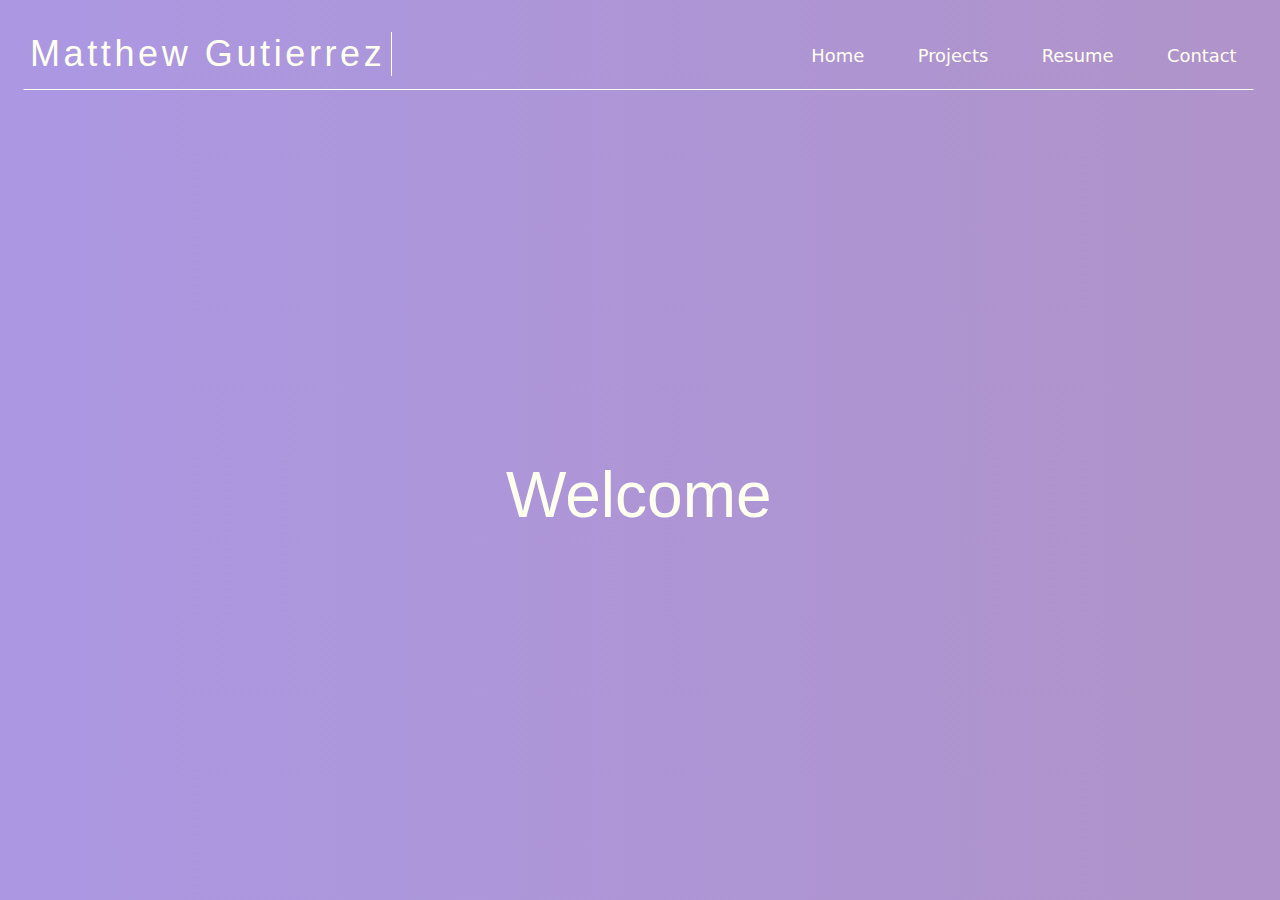
<file: index.html>
<!DOCTYPE html>
<html lang="en">
    <script src="DarkMode.js"></script>
    <head>
        <link rel="stylesheet" href="MainStyle.css">
        <title>Matthew Gutierrez</title>
    </head>
    <body>
            <div class="topnav">
                <a class="active" href="Contact.html">Contact</a>
                <a class="active" href="Resume.html">Resume</a>
                <a class="active" href="Projects.html">Projects</a>
                <a class="active" href="Main.html">Home</a>
              </div>
              <div class="topnav">
                <button onclick="myFunction()">Matthew Gutierrez</button>
              </div>
            </h1>
            <section>
            </section>
            </h1>
    </body>
</div>
<div class="container">
    Welcome
</div>
</html>
</file>
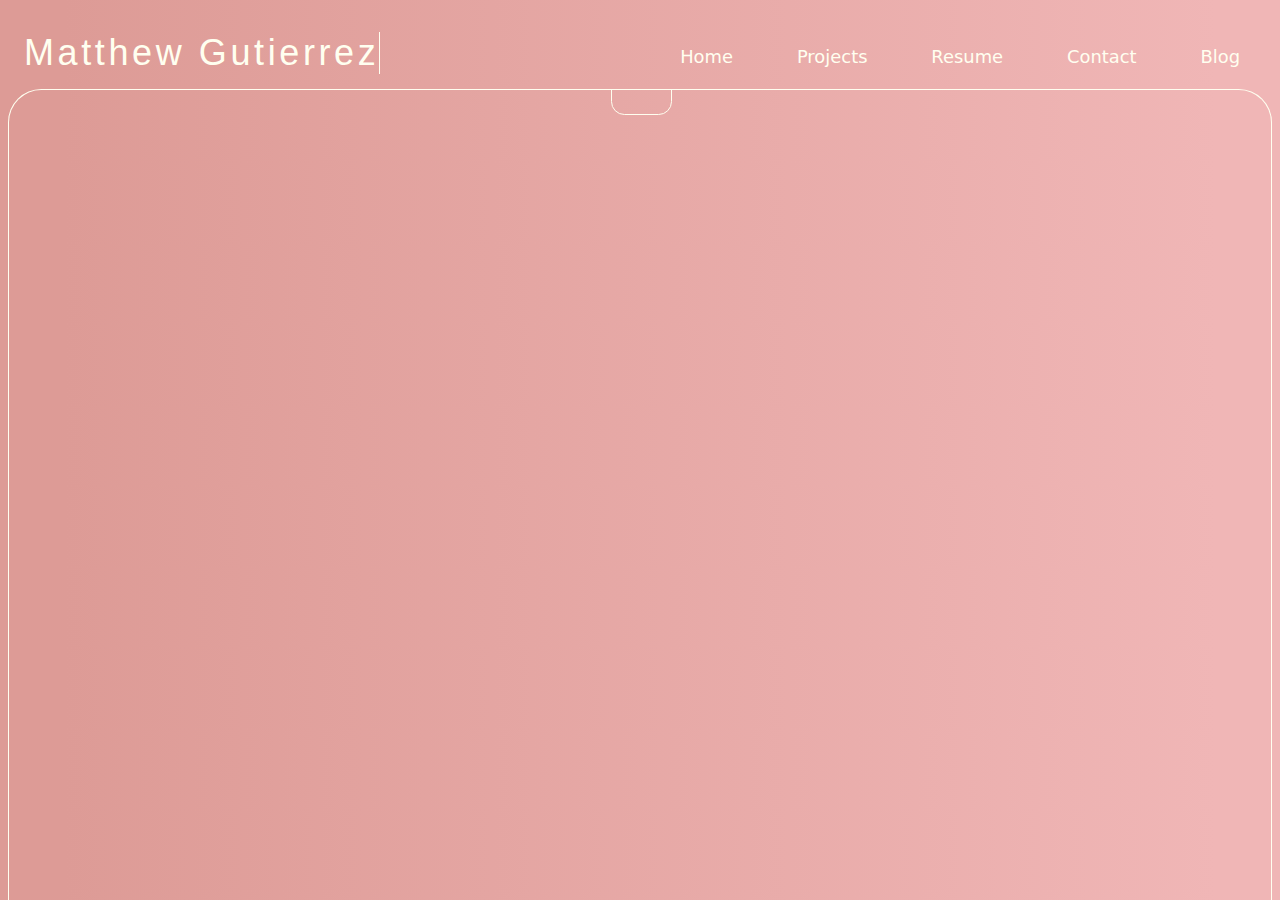
<file: Blog.html>
<!DOCTYPE html>
<html lang="en">
    <script src="DarkMode.js"></script>
    <head>
        <link rel="stylesheet" href="BlogStyle.css">
        <title>Matthew M. Gutierrez</title>
    </head>
    <body>
        <button onclick="myFunction()">Mode</button>
            <div class="topnav">
                <a class="active" href="Blog.html">Blog</a>
                <a class="active" href="Contact.html">Contact</a>
                <a class="active" href="Resume.html">Resume</a>
                <a class="active" href="Projects.html">Projects</a>
                <a class="active" href="Main.html">Home</a>
              </div>
            </h1>
            <div class="topnav">
                <mg href="Main.html">Matthew Gutierrez</mg>
              </div>
            <section>
                <div class="container">
                </div>
            </section>
            <section>
                <div class="container2"></div>
            </section>
    </body>
</div>
</html>
</file>
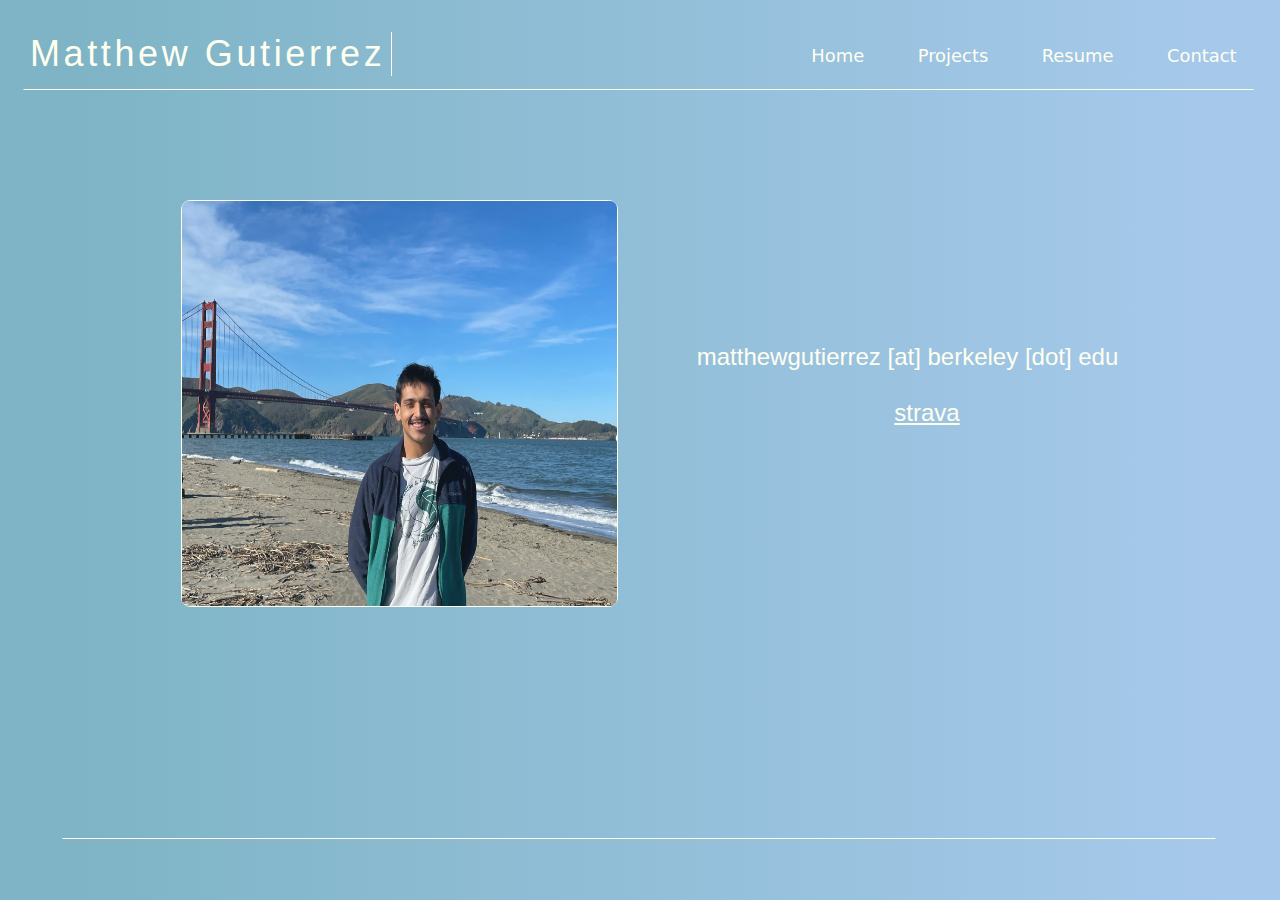
<file: Contact.html>
<!DOCTYPE html>
<html lang="en">
    <script src="DarkMode.js"></script>
    <head>
        <link rel="stylesheet" href="ContactStyle.css">
        <title>Contact</title>
    </head>
    <body>
            <div class="topnav">
                <a class="active" href="Contact.html">Contact</a>
                <a class="active" href="Resume.html">Resume</a>
                <a class="active" href="Projects.html">Projects</a>
                <a class="active" href="Main.html">Home</a>
              </div>
            <div class="topnav">
                <button onclick="myFunction()">Matthew Gutierrez</button>
            </div> 
            <div class="container"></div>
            <div class="containerText">
              matthewgutierrez [at] berkeley [dot] edu <br>
              <br>
              <br>
              <br>
              <br>
            <span class="tab1"></span><a class="active" href = 'https://www.strava.com/athletes/59775635' >strava</a>
            </div>
            <div class="containerPhoto">
              <img src="images/meSF.jpeg" alt="meSF", class="image">
              <div class="overlay">
              </div>
              </div>
            <div class="containerBottom"></div>
    </body>
</html>
</file>
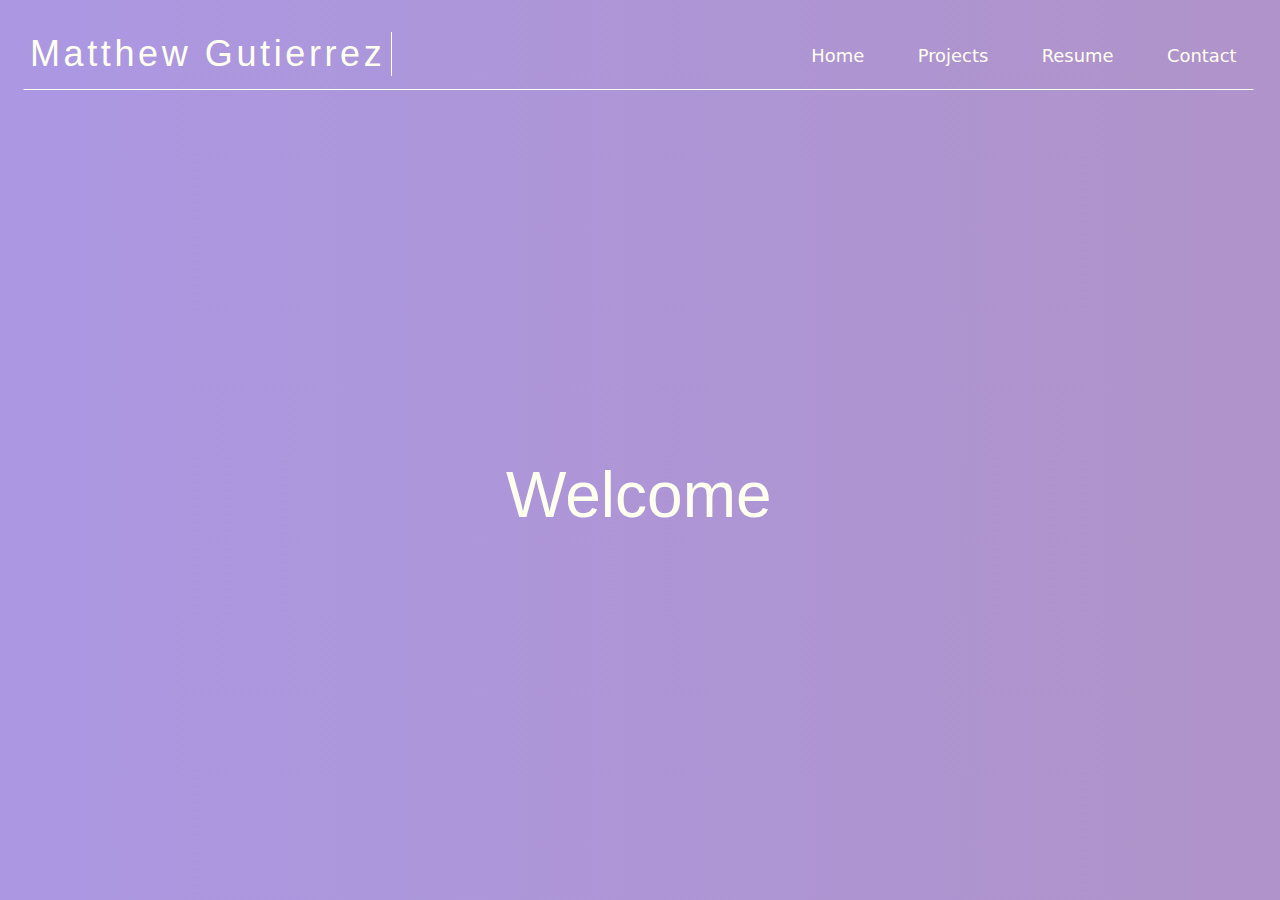
<file: Main.html>
<!DOCTYPE html>
<html lang="en">
    <script src="DarkMode.js"></script>
    <head>
        <link rel="stylesheet" href="MainStyle.css">
        <title>Main</title>
    </head>
    <body>
            <div class="topnav">
                <a class="active" href="Contact.html">Contact</a>
                <a class="active" href="Resume.html">Resume</a>
                <a class="active" href="Projects.html">Projects</a>
                <a class="active" href="Main.html">Home</a>
              </div>
              <div class="topnav">
                <button onclick="myFunction()">Matthew Gutierrez</button>
              </div>
    </body>
</div>
<div class="container">
    Welcome
</div>
</html>
</file>
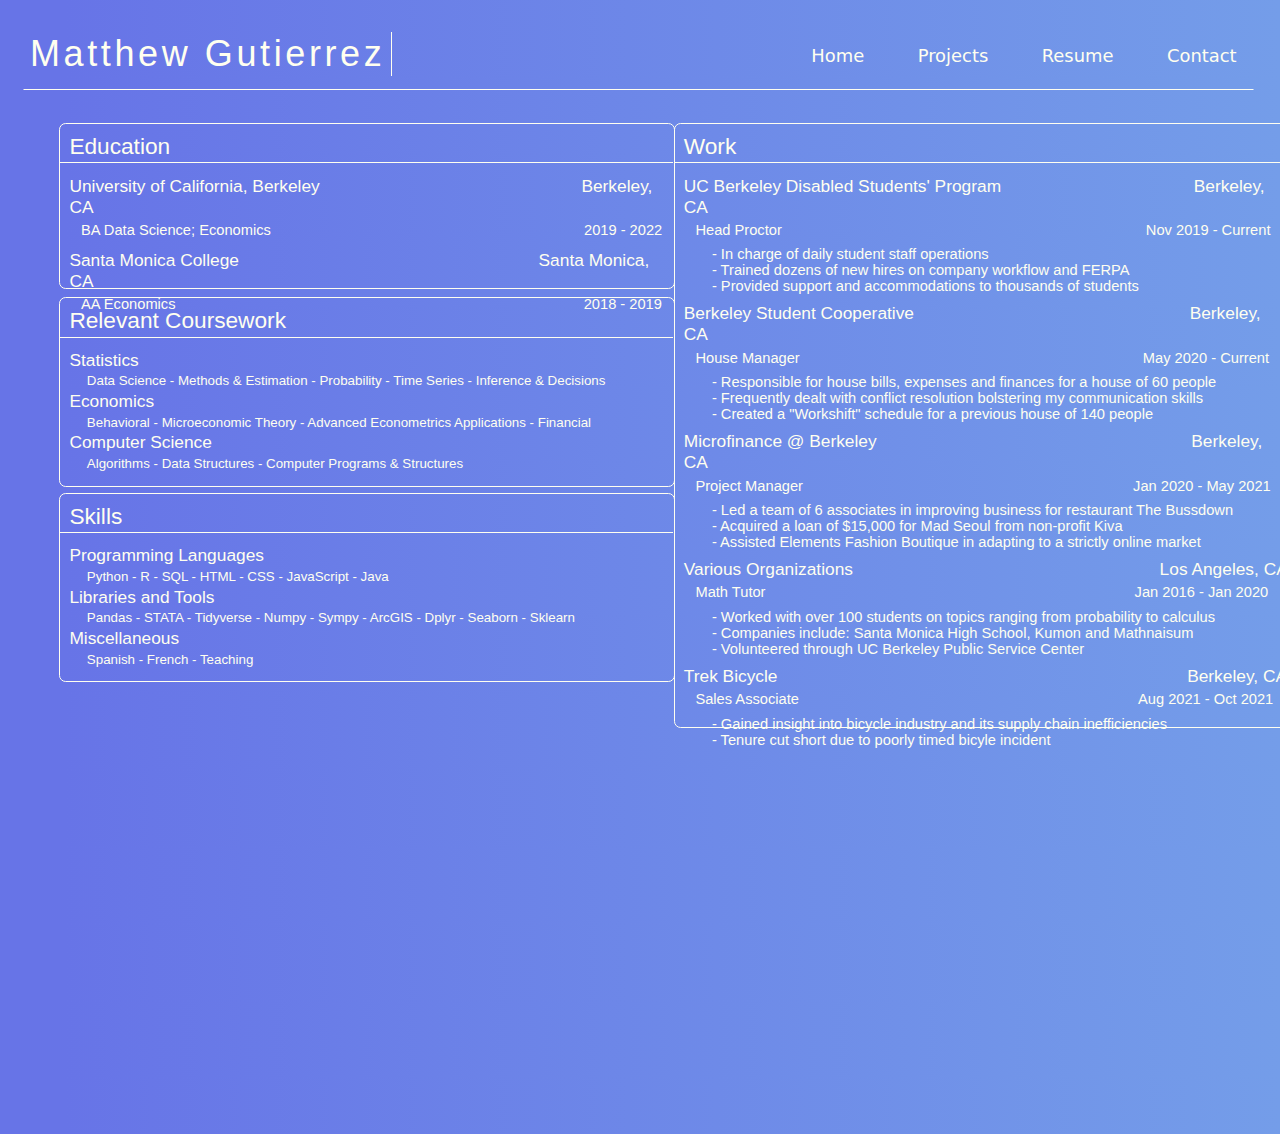
<file: Resume.html>
<!DOCTYPE html>
<html lang="en">
    <script src="DarkMode.js"></script>
    <head>
        <link rel="stylesheet" href="ResumeStyle.css">
        <title>Resume</title>
    </head>
    <body> 
            <div class="topnav">
                <a class="active" href="Contact.html">Contact</a>
                <a class="active" href="Resume.html">Resume</a>
                <a class="active" href="Projects.html">Projects</a>
                <a class="active" href="Main.html">Home</a>
              </div>
              <div class="topnav">
                <button onclick="myFunction()">Matthew Gutierrez</button>
              </div>
            <section>
                <div class="container"></div>
            </section>
    </body>
    <div class="ContainerEducation">
      <h1>Education</h1>
      <h2>University of California, Berkeley <span class="tab1"></span> Berkeley, CA</h2>
      <h3>BA Data Science; Economics <span class="tab3"></span> 2019 - 2022</h3>
      <h2>Santa Monica College <span class="tab2"></span> Santa Monica, CA</h2>
      <h3>AA Economics <span class="tab4"></span>  2018 -  2019</h3>
    </div>
    <div class="ContainerCoursework">
      <h1>Relevant Coursework</h1>
      <h2>Statistics</h2>
      <h4>Data Science - Methods & Estimation - Probability - Time Series - Inference & Decisions</h4>
      <h2>Economics</h2>
      <h4>Behavioral - Microeconomic Theory -  Advanced Econometrics Applications - Financial</h4>
      <h2>Computer Science</h2>
      <h4>Algorithms - Data Structures - Computer Programs & Structures</h4>
    </div>
    <div class="ContainerSkills">
    <h1>Skills</h1>  
    <h2>Programming Languages</h2>
      <h4>Python - R - SQL - HTML - CSS - JavaScript - Java</h4>
      <h2>Libraries and Tools</h2>
      <h4>Pandas - STATA - Tidyverse - Numpy - Sympy - ArcGIS - Dplyr - Seaborn - Sklearn</h4>
      <h2>Miscellaneous</h2>
      <h4>Spanish - French - Teaching</h4>
    </div>
    <div class="ContainerWork">
      <h1>Work</h1>
      <h2>UC Berkeley Disabled Students' Program <span class="tab5"></span> Berkeley, CA </h2>
      <h3>Head Proctor <span class="tab10"> Nov 2019 - Current</span></h3>
      <h5> - In charge of daily student staff operations <br>
        - Trained dozens of new hires on company workflow and FERPA<br>
        - Provided support and accommodations to thousands of students
      </h5>
      <h2>Berkeley Student Cooperative <span class="tab6"></span> Berkeley, CA </h2>
      <h3>House Manager <span class="tab11">  May 2020 - Current </h3>
        <h5> - Responsible for house bills, expenses and finances for a house of 60 people <br>
          - Frequently dealt with conflict resolution bolstering my communication skills <br>
          - Created a "Workshift" schedule for a previous house of 140 people
        </h5>
      <h2>Microfinance @ Berkeley <span class="tab7"></span> Berkeley, CA </h2>
      <h3>Project Manager <span class="tab12"> Jan 2020 - May 2021 </h3>
        <h5>- Led a team of 6 associates in improving business for restaurant The Bussdown <br>
          - Acquired a loan of $15,000 for Mad Seoul from non-profit Kiva <br>
        - Assisted Elements Fashion Boutique in adapting to a strictly online market</h5>
      <h2>Various Organizations <span class="tab8"></span> Los Angeles, CA</h2>
      <h3>Math Tutor <span class="tab13"> Jan 2016 - Jan 2020</h3>
        <h5>- Worked with over 100 students on topics ranging from probability to calculus <br>
        - Companies include: Santa Monica High School, Kumon and Mathnaisum <br>
      - Volunteered through UC Berkeley Public Service Center</h5>
      <h2>Trek Bicycle <span class="tab9"></span> Berkeley, CA </h2>
      <h3>Sales Associate <span class="tab14"> Aug 2021 - Oct 2021</h3>
        <h5>- Gained insight into bicycle industry and its supply chain inefficiencies <br>
        - Tenure cut short due to poorly timed bicyle incident </h5>
    </div>
    <div class="lineEd"></div>
    <div class="lineCourse"></div>
    <div class="lineSkills"></div>
    <div class="lineWork"></div>
</html>
</file>
<file: MainStyle.css>
@keyframes  typing {
  from{ width: 0pt}
  to {width: 23%}
}
@keyframes blink-caret {
  from, to { border-color: transparent }
  50% { border-color: ivory; }
}
.topnav mg{
    font-weight: 150;
    font-family: -apple-system, BlinkMacSystemFont, 'Segoe UI', Roboto, Oxygen, Ubuntu, Cantarell, 'Open Sans', 'Helvetica Neue', sans-serif;
    font-size: 27pt;
    float: left;
    margin-left: 12pt;
    margin-top: 2.05%;
    color: ivory;
    margin-left: 16pt;
    overflow: hidden; /* Ensures the content is not revealed until the animation */
    border-right: .01em solid ivory; /* The typwriter cursor */
    white-space: nowrap; /* Keeps the content on a single line */
     /* Gives that scrolling effect as the typing happens */
    letter-spacing: .1em; /* Adjust as needed */
    animation: 
      typing 1.7s steps(17, end),
      blink-caret .75s step-end infinite;
}
.topnav mg:hover{
 color: rgba(255, 255, 240, 0.308);
}
/* Add a black background color to the top navigation */
.topnav a, b, c, d, e{
    overflow: hidden;
    float: right;
    margin-left: 2pt;
    margin-top: 18pt;
    margin-right: 10pt;
    background:transparent;
  }
.topnav a:hover {
  color: rgba(255, 255, 240, 0.582);
  border-color: ivory;
  }


.topnav a, b, c ,d, e{
  border: .05rem solid rgba(237, 239, 241, 0);
  border-radius: 1.1rem;
  box-sizing: border-box;
  color: ivory;
  cursor: pointer;
  display: inline-block;
  font-family: "Basier circle",-apple-system,system-ui,"Segoe UI",Roboto,"Helvetica Neue",Arial,"Noto Sans",sans-serif,"Apple Color Emoji","Segoe UI Emoji","Segoe UI Symbol","Noto Color Emoji";
  font-size: 1.12rem;
  font-weight: 150;
  line-height: 1.4;
  padding: .5rem .9rem;
  text-align: center;
  text-decoration: none #60769e solid;
  text-decoration-thickness: auto;
  transition: all .1s cubic-bezier(.4, 0, .2, 1);
  user-select: none;
  -webkit-user-select: none;
  touch-action: manipulation;
  margin-top: 2.05%;
  margin-right: 15pt;
}
.container{
  font-family: -apple-system, BlinkMacSystemFont, 'Segoe UI', Roboto, Oxygen, Ubuntu, Cantarell, 'Open Sans', 'Helvetica Neue', sans-serif;
  font-size: 4rem;
  font-weight: 100;
  color: ivory;
  background: transparent;
  border: .05rem solid transparent;
  border-top: .05rem ivory;
  border-style: solid;
  margin-left: 1.2%;
  margin-right: 5%;
  width: 96%;
  height: 90%;
  margin-top: 6.3%;
  border-bottom: transparent;
  align-items: center;
  pointer-events: none;
  display: flex;
  justify-content: center;
  position: absolute;
}
.container-text-box{
  font-family: -apple-system, BlinkMacSystemFont, 'Segoe UI', Roboto, Oxygen, Ubuntu, Cantarell, 'Open Sans', 'Helvetica Neue', sans-serif;
  font-size: 4rem;
  color: ivory;
  background: transparent;
  border: .11rem solid ivory;
  border-radius: 25pt ;
  border-style: solid;
  max-width: 60%;
  width: 19%;
  height: 5%;
  margin-top: 35%;
  margin-left: 40%;
  align-items: center;
  display: flex;
  justify-content: center;
  position: absolute;
  }
  body {
    background: linear-gradient(90deg, rgb(172, 152, 226) 5%, rgb(175, 147, 202) 95%);
  }
  .dark-mode {
    background: linear-gradient(90deg, rgb(25, 26, 26) 5%, rgb(54, 58, 61) 95%);
  }
  button {
    font-weight: 150;
    font-family: -apple-system, BlinkMacSystemFont, 'Segoe UI', Roboto, Oxygen, Ubuntu, Cantarell, 'Open Sans', 'Helvetica Neue', sans-serif;
    font-size: 27pt;
    float: left;
    border-top: transparent;
    border-left: transparent;
    border-bottom: transparent;
    background-color: transparent;
    margin-left: 12pt;
    margin-top: 18pt;
    color: ivory;
    overflow: hidden; /* Ensures the content is not revealed until the animation */
    border-right: .01em solid ivory; /* The typwriter cursor */
    white-space: nowrap; /* Keeps the content on a single line */
    letter-spacing: .1em; /* Adjust as needed */
    animation: 
      typing 1.7s steps(17, end),
      blink-caret .75s step-end infinite;
     }
     button:hover{
      color: rgba(255, 255, 240, 0.308);
     }
</file>
<file: BlogStyle.css>
@keyframes  typing {
    from{ width: 0pt}
    to {width: 23%}
  }
  @keyframes blink-caret {
    from, to { border-color: transparent }
    50% { border-color: ivory; }
  }
  .topnav mg{
      font-weight: 150;
      font-family: -apple-system, BlinkMacSystemFont, 'Segoe UI', Roboto, Oxygen, Ubuntu, Cantarell, 'Open Sans', 'Helvetica Neue', sans-serif;
      font-size: 27pt;
      float: left;
      margin-left: 12pt;
      margin-top: 18pt;
      color: ivory;
      
      overflow: hidden; /* Ensures the content is not revealed until the animation */
      border-right: .01em solid ivory; /* The typwriter cursor */
      white-space: nowrap; /* Keeps the content on a single line */
       /* Gives that scrolling effect as the typing happens */
      letter-spacing: .1em; /* Adjust as needed */
      animation: 
        typing 1.7s steps(17, end),
        blink-caret .75s step-end infinite;
  }
  .topnav mg:hover{
   color: rgba(255, 255, 240, 0.308);
  }
  /* Add a black background color to the top navigation */
  .topnav a, b, c, d, e{
      overflow: hidden;
      float: right;
      margin-left: 10pt;
      margin-top: 18pt;
      margin-right: 10pt;
      background:transparent;
    }
  .topnav a:hover {
    color: rgba(255, 255, 240, 0.820);
    border-color: ivory;
    }
  .topnav b:hover {
    color: rgba(255, 255, 240, 0.820);
    border-color: ivory;
    }
  .topnav c:hover {
    color: rgba(255, 255, 240, 0.820);
    border-color: ivory;
    }
  .topnav d:hover {
    color: rgba(255, 255, 240, 0.820);
    border-color: ivory;
    }
  
  .topnav a, b, c ,d, e{
    border: .12rem solid rgba(237, 239, 241, 0);
    border-radius: 1.5rem;
    box-sizing: border-box;
    color: ivory;
    cursor: pointer;
    display: inline-block;
    font-family: "Basier circle",-apple-system,system-ui,"Segoe UI",Roboto,"Helvetica Neue",Arial,"Noto Sans",sans-serif,"Apple Color Emoji","Segoe UI Emoji","Segoe UI Symbol","Noto Color Emoji";
    font-size: 1.12rem;
    font-weight: 150;
    line-height: 1.4;
    padding: .7rem 1.1rem;
    text-align: center;
    text-decoration: none #60769e solid;
    text-decoration-thickness: auto;
    transition: all .1s cubic-bezier(.4, 0, .2, 1);
    user-select: none;
    -webkit-user-select: none;
    touch-action: manipulation;
  }
  .container{
    font-family: -apple-system, BlinkMacSystemFont, 'Segoe UI', Roboto, Oxygen, Ubuntu, Cantarell, 'Open Sans', 'Helvetica Neue', sans-serif;
    font-size: 4rem;
    color: ivory;
    background: transparent;
    border: .11rem solid ivory;
    border-radius: 25pt 25pt 0pt 0pt;
    border-style: solid;
    max-width: 98.6%;
    width: 100%;
    height: 90%;
    margin-top: 6.3%;
    border-bottom: transparent;
    pointer-events: none;
    align-items: center;
  
    display: flex;
    justify-content: center;
    position: absolute;
  }
  .container-text-box{
    font-family: -apple-system, BlinkMacSystemFont, 'Segoe UI', Roboto, Oxygen, Ubuntu, Cantarell, 'Open Sans', 'Helvetica Neue', sans-serif;
    font-size: 4rem;
    color: ivory;
    background: transparent;
    border: .11rem solid ivory;
    border-radius: 25pt ;
    border-style: solid;
    max-width: 60%;
    width: 19%;
    height: 5%;
    margin-top: 35%;
    margin-left: 40%;
    
    align-items: center;
  
    display: flex;
    justify-content: center;
    position: absolute;
  }
  .Project-Container1{
  font-family: -apple-system, BlinkMacSystemFont, 'Segoe UI', Roboto, Oxygen, Ubuntu, Cantarell, 'Open Sans', 'Helvetica Neue', sans-serif;
    font-size: 4rem;
    color: ivory;
    background: transparent;
    border: .11rem solid ivory;
    border-radius: 25pt ;
    border-style: solid;
    width: 28%;
    height: 35%;
    margin-top: 10%;
    margin-left: 20%;
    
    align-items: center;
  
    display: flex;
    justify-content: center;
    position: absolute;
  }  
  .Project-Container2{
    font-family: -apple-system, BlinkMacSystemFont, 'Segoe UI', Roboto, Oxygen, Ubuntu, Cantarell, 'Open Sans', 'Helvetica Neue', sans-serif;
      font-size: 4rem;
      color: ivory;
      background: transparent;
      border: .11rem solid ivory;
      border-radius: 25pt ;
      border-style: solid;
      width: 28%;
      height: 35%;
      margin-top: 10%;
      margin-left: 50%;
      
      align-items: center;
    
      display: flex;
      justify-content: center;
      position: absolute;
  }
  .Project-Container3{
    font-family: -apple-system, BlinkMacSystemFont, 'Segoe UI', Roboto, Oxygen, Ubuntu, Cantarell, 'Open Sans', 'Helvetica Neue', sans-serif;
      font-size: 4rem;
      color: ivory;
      background: transparent;
      border: .11rem solid ivory;
      border-radius: 25pt ;
      border-style: solid;
      width: 28%;
      height: 35%;
      margin-top: 31%;
      margin-left: 20%;
      
      align-items: center;
    
      display: flex;
      justify-content: center;
      position: absolute;
    }  
    .Project-Container4{
      font-family: -apple-system, BlinkMacSystemFont, 'Segoe UI', Roboto, Oxygen, Ubuntu, Cantarell, 'Open Sans', 'Helvetica Neue', sans-serif;
        font-size: 4rem;
        color: ivory;
        background: transparent;
        border: .11rem solid ivory;
        border-radius: 25pt ;
        border-style: solid;
        width: 28%;
        height: 35%;
        margin-top: 31%;
        margin-left: 50%;
        
        align-items: center;
      
        display: flex;
        justify-content: center;
        position: absolute;
    }
    body {
        background: linear-gradient(90deg, rgb(221, 155, 150) 5%, rgb(240, 182, 182) 95%);
    }
    .dark-mode {
        background: linear-gradient(90deg, rgb(25, 26, 26) 5%, rgb(54, 58, 61) 95%);
    }
    button {
        font-size: 14pt;
        box-sizing: border-box;
        color: transparent;
        border-radius: 0pt 0pt 10pt 10pt;
        border: .05rem solid ivory;
        position: absolute;
        margin-left: 47.1%;
        margin-top: 6.3%;
        background: transparent;
        font-weight: 150;
        font-family: -apple-system, BlinkMacSystemFont, 'Segoe UI', Roboto, Oxygen, Ubuntu, Cantarell, 'Open Sans', 'Helvetica Neue', sans-serif; 
       }
       button:hover{
        border: solid .05rem ivory;
        color: ivory;
        font-size: 14pt;
        box-sizing: border-box;
        border-radius: 0pt 0pt 10pt 10pt;
        cursor: pointer;
        border: .05rem solid;
        border-color: ivory;
        font-weight: 150;
        font-family: -apple-system, BlinkMacSystemFont, 'Segoe UI', Roboto, Oxygen, Ubuntu, Cantarell, 'Open Sans', 'Helvetica Neue', sans-serif; 
       }
</file>
<file: ContactStyle.css>
*{
  color: ivory;
}
@keyframes  typing {
  from{ width: 0pt}
  to {width: 23%}
}
@keyframes blink-caret {
  from, to { border-color: transparent }
  50% { border-color: ivory; }
}
.topnav mg{
  font-weight: 150;
  font-family: -apple-system, BlinkMacSystemFont, 'Segoe UI', Roboto, Oxygen, Ubuntu, Cantarell, 'Open Sans', 'Helvetica Neue', sans-serif;
  font-size: 27pt;
  float: left;
  margin-left: 12pt;
  margin-top: 18pt;
  color: ivory;
  overflow: hidden; /* Ensures the content is not revealed until the animation */
  border-right: .01em solid ivory; /* The typwriter cursor */
  white-space: nowrap; /* Keeps the content on a single line */
  letter-spacing: .1em; /* Adjust as needed */
  animation: 
  typing 1.7s steps(17, end),
  blink-caret .75s step-end infinite;
}
.topnav mg:hover{
  color: rgba(255, 255, 240, 0.308);
}
/* Add a black background color to the top navigation */
.topnav a, c, d, e{
  overflow: hidden;
  float: right;
  margin-left: 2pt;
  margin-top: 18pt;
  margin-right: 10pt;
  background:transparent;
}
.topnav a:hover {
  color: rgba(255, 255, 240, 0.582);
  border-color: ivory;
}

.topnav a, b, c ,d, e{
  border: .05rem solid rgba(237, 239, 241, 0);
  border-radius: 1.1rem;
  box-sizing: border-box;
  color: ivory;
  cursor: pointer;
  display: inline-block;
  font-family: "Basier circle",-apple-system,system-ui,"Segoe UI",Roboto,"Helvetica Neue",Arial,"Noto Sans",sans-serif,"Apple Color Emoji","Segoe UI Emoji","Segoe UI Symbol","Noto Color Emoji";
  font-size: 1.12rem;
  font-weight: 150;
  line-height: 1.4;
  padding: .5rem .9rem;
  text-align: center;
  text-decoration: none #60769e solid;
  text-decoration-thickness: auto;
  transition: all .1s cubic-bezier(.4, 0, .2, 1);
  user-select: none;
  -webkit-user-select: none;
  touch-action: manipulation;
  margin-top: 2.05%;
  margin-right: 15pt;
}
.container{
  font-family: -apple-system, BlinkMacSystemFont, 'Segoe UI', Roboto, Oxygen, Ubuntu, Cantarell, 'Open Sans', 'Helvetica Neue', sans-serif;
  font-size: 4rem;
  color: ivory;
  background: transparent;
  border: .05rem solid transparent;
  border-top: .05rem ivory;
  border-style: solid;
  margin-left: 1.2%;
  margin-right: 5%;
  width: 96%;
  height: 90%;
  margin-top: 6.3%;
  border-bottom: transparent;
  align-items: center;
  display: flex;
  justify-content: center;
  position: absolute;
  pointer-events: none;
}

body {
  background: linear-gradient(90deg, rgb(126, 180, 197) 5%, rgb(166, 201, 235) 95%);
}
.dark-mode {
  background: linear-gradient(90deg, rgb(25, 26, 26) 5%, rgb(54, 58, 61) 95%);
}
button {
  font-weight: 150;
  font-family: -apple-system, BlinkMacSystemFont, 'Segoe UI', Roboto, Oxygen, Ubuntu, Cantarell, 'Open Sans', 'Helvetica Neue', sans-serif;
  font-size: 27pt;
  float: left;
  border-top: transparent;
  border-left: transparent;
  border-bottom: transparent;
  background-color: transparent;
  margin-left: 12pt;
  margin-top: 18pt;
  color: ivory;
  overflow: hidden; /* Ensures the content is not revealed until the animation */
  border-right: .01em solid ivory; /* The typwriter cursor */
  white-space: nowrap; /* Keeps the content on a single line */
  letter-spacing: .1em; /* Adjust as needed */
  animation: 
    typing 1.7s steps(17, end),
    blink-caret .75s step-end infinite;
}
button:hover{
  color: rgba(255, 240, 240, 0.308);
}
.containerPhoto{
  font-family: -apple-system, BlikMacSystemFont, 'Segoe UI', Roboto, Oxygen, Ubuntu, Cantarell, 'Open Sans', 'Helvetica Neue', sans-serif;
  font-size: 4rem;
  color: ivory;
  background: transparent;
  border: .05rem solid ivory;
  margin-top: 15%;
  margin-left: 13.5%;
  width: 34%;
  height: 45%;
  align-items: center;
  display: flex;
  justify-content: center;
  position: absolute;
  border-radius: 7pt;
  object-fit: contain;
}
.containerText{
  font-family: -apple-system, BlinkMacSystemFont, 'Segoe UI', Roboto, Oxygen, Ubuntu, Cantarell, 'Open Sans', 'Helvetica Neue', sans-serif;
  font-size: 4rem;
  color: ivory;
  background: transparent;
  border: .05rem solid transparent;
  margin-top: 21%;
  margin-left: 46%;
  width: 36%;
  height: 30%;
  align-items: center;
  display: flex;
  justify-content: center;
  position: absolute;
  font-size: 18pt;
  font-weight: 150;
  text-decoration: none;
}

.containerBottom{
  font-family: -apple-system, BlinkMacSystemFont, 'Segoe UI', Roboto, Oxygen, Ubuntu, Cantarell, 'Open Sans', 'Helvetica Neue', sans-serif;
  font-size: 4rem;
  color: ivory;
  background: transparent;
  border: .05rem solid transparent;
  border-bottom: .05rem ivory;
  border-style: solid;
  margin-left: 4.2%;
  margin-right: 5%;
  width: 90%;
  height: 90%;
  margin-top: 1.5%;
  align-items: center;
  display: flex;
  justify-content: center;
  position: absolute;
  pointer-events: none;
}
.tab1 {
  display: inline-block;
  margin-left: -168pt;
}
.image {
  width: 100%;
  height: 100%;
  border-radius: 3pt;
  text-align: center;
  opacity: .90;
  border-radius: 5pt;
}
.overlay {
  position: absolute;
  top: 0;
  bottom: 0;
  left: 0;
  right: 0;
  height: 100%;
  width: 100%;
  opacity: 0;
  transition: .5s ease;
  background-color: rgb(82, 121, 67);
  border-radius: 5pt;
}
.containerPhoto:hover .overlay {
  opacity: .70;
}
</file>
<file: ResumeStyle.css>
body {
  background: linear-gradient(90deg, #6774e7 5%, #749de9) 95%;
}
@keyframes  typing {
  from{ width: 0pt}
  to {width: 23%}
}
@keyframes blink-caret {
  from, to { border-color: transparent }
  50% { border-color: ivory; }
}
h1{
  margin-top: 1.5%;
  margin-left: 1.5%;
  font-size: 17pt;
  text-align: left;
  font-weight: 200;
  color: ivory;
  font-family: -apple-system, BlinkMacSystemFont, 'Segoe UI', Roboto, Oxygen, Ubuntu, Cantarell, 'Open Sans', 'Helvetica Neue', sans-serif;
 
}
h2{
  margin: 0;
  margin-left: 1.5%;
  font-size: 13pt;
  text-align: left;
  font-weight: 200;
  color: ivory;
  font-family: -apple-system, BlinkMacSystemFont, 'Segoe UI', Roboto, Oxygen, Ubuntu, Cantarell, 'Open Sans', 'Helvetica Neue', sans-serif;
}
h3{
  margin: .7%;
  margin-bottom: 2%;
  margin-left: 3.4%;
  font-size: 11pt;
  text-align: left;
  font-weight: 200;
  color: ivory;
  font-family: -apple-system, BlinkMacSystemFont, 'Segoe UI', Roboto, Oxygen, Ubuntu, Cantarell, 'Open Sans', 'Helvetica Neue', sans-serif;
}
h4{
  margin: 0;
  margin-left: 20pt;
  margin-top: 2pt;
  margin-bottom: 2pt;
  font-size: 10pt;
  text-align: left;
  font-weight: 200;
  color: ivory;
  font-family: -apple-system, BlinkMacSystemFont, 'Segoe UI', Roboto, Oxygen, Ubuntu, Cantarell, 'Open Sans', 'Helvetica Neue', sans-serif;
}
h5{
  margin: 0;
  margin-left: 28pt;
  margin-top: -3pt;
  margin-bottom: 7pt;
  font-size: 11pt;
  text-align: left;
  font-weight: 200;
  color: ivory;
  font-family: -apple-system, BlinkMacSystemFont, 'Segoe UI', Roboto, Oxygen, Ubuntu, Cantarell, 'Open Sans', 'Helvetica Neue', sans-serif;
}
.topnav mg{
  font-weight: 150;
  font-family: -apple-system, BlinkMacSystemFont, 'Segoe UI', Roboto, Oxygen, Ubuntu, Cantarell, 'Open Sans', 'Helvetica Neue', sans-serif;
  font-size: 27pt;
  float: left;
  margin-left: 12pt;
  margin-top: 18pt;
  color: ivory;
  overflow: hidden; /* Ensures the content is not revealed until the animation */
  border-right: .01em solid ivory; /* The typwriter cursor */
  white-space: nowrap; /* Keeps the content on a single line *//* Gives that scrolling effect as the typing happens */
  letter-spacing: .1em; /* Adjust as needed */
  animation: 
    typing 1.7s steps(17, end),
    blink-caret .75s step-end infinite;
}
.topnav mg:hover{
  color: rgba(255, 255, 240, 0.308);
}
/* Add a black background color to the top navigation */
.topnav a, b, c, d, e{
  overflow: hidden;
  float: right;
  margin-left: 2pt;
  margin-top: 18pt;
  margin-right: 10pt;
  background:transparent;
}
.topnav a:hover {
  color: rgba(255, 255, 240, 0.582);
  border-color: ivory;
}
.topnav a, b, c ,d, e{
  border: .05rem solid rgba(237, 239, 241, 0);
  border-radius: 1.1rem;
  box-sizing: border-box;
  color: ivory;
  cursor: pointer;
  display: inline-block;
  font-family: "Basier circle",-apple-system,system-ui,"Segoe UI",Roboto,"Helvetica Neue",Arial,"Noto Sans",sans-serif,"Apple Color Emoji","Segoe UI Emoji","Segoe UI Symbol","Noto Color Emoji";
  font-size: 1.12rem;
  font-weight: 150;
  line-height: 1.4;
  padding: .5rem .9rem;
  text-align: center;
  text-decoration: none #60769e solid;
  text-decoration-thickness: auto;
  transition: all .1s cubic-bezier(.4, 0, .2, 1);
  user-select: none;
  -webkit-user-select: none;
  touch-action: manipulation;
  margin-top: 2.05%;
  margin-right: 15pt;
}
.container{
  font-family: -apple-system, BlinkMacSystemFont, 'Segoe UI', Roboto, Oxygen, Ubuntu, Cantarell, 'Open Sans', 'Helvetica Neue', sans-serif;
  font-size: 4rem;
  color: ivory;
  background: transparent;
  border: .05rem solid transparent;
  border-top: .05rem ivory;
  border-style: solid;
  margin-left: 1.2%;
  margin-right: 5%;
  width: 96%;
  height: 90%;
  margin-top: 6.3%;
  border-bottom: transparent;
  align-items: center;
  pointer-events: none;
  display: flex;
  justify-content: center;
  position: absolute;
}
.ContainerEducation{  
  border: .05rem solid ivory;
  position: absolute;
  margin-left: 4%;
  margin-top: 9%;
  width: 460pt;
  height: 123pt;
  border-radius: 5pt;
}
.lineEd{
  border: .05rem solid ivory;
  position: absolute;
  margin-left: 4%;
  margin-top: 12%;
  width: 460pt;
  height: 451pt;
  border-bottom: transparent;
  border-left: transparent;
  border-right: transparent;
}
.ContainerCoursework{  
 border: .05rem solid ivory;
  position: absolute;
  margin-left: 4%;
  margin-top: 22.6%;
  width: 460pt;
  height: 141pt;
  border-radius: 5pt;
}
.lineCourse{
  border: .05rem solid ivory;
  position: absolute;
  margin-left: 4%;
  margin-top: 25.7%;
  width: 460pt;
  height: 451pt;
  border-bottom: transparent;
  border-left: transparent;
  border-right: transparent;
}
.ContainerSkills{  
  border: .05rem solid ivory;
  position: absolute;
  margin-left: 4%;
  margin-top: 37.9%;
  width: 460pt;
  height: 140pt;
  border-radius: 5pt;
}
.lineSkills{
  border: .05rem solid ivory;
  position: absolute;
  margin-left: 4%;
  margin-top: 40.9%;
  width: 460pt;
  height: 451pt;
  border-bottom: transparent;
  border-left: transparent;
  border-right: transparent;
}
.ContainerWork{  
  border: .05rem solid ivory;
  position: absolute;
  margin-left: 52%;
  margin-top: 9%;
  width: 460pt;
  height: 452pt;
  border-radius: 5pt;
  
}
.lineWork{
  border: .12rem solid ivory;
  position: absolute;
  margin-left: 52%;
  margin-top: 12%;
  width: 460pt;
  height: 451pt;
  border-bottom: transparent;
  border-left: transparent;
  border-right: transparent;
}

.dark-mode {
  background: linear-gradient(90deg, rgb(25, 26, 26) 5%, rgb(54, 58, 61) 95%);
}
button {
  font-weight: 150;
  font-family: -apple-system, BlinkMacSystemFont, 'Segoe UI', Roboto, Oxygen, Ubuntu, Cantarell, 'Open Sans', 'Helvetica Neue', sans-serif;
  font-size: 27pt;
  float: left;
  border-top: transparent;
  border-left: transparent;
  border-bottom: transparent;
  background-color: transparent;
  margin-left: 12pt;
  margin-top: 18pt;
  color: ivory;
  overflow: hidden; /* Ensures the content is not revealed until the animation */
  border-right: .01em solid ivory; /* The typwriter cursor */
  white-space: nowrap; /* Keeps the content on a single line */
  letter-spacing: .1em; /* Adjust as needed */
  animation: 
  typing 1.7s steps(17, end),
  blink-caret .75s step-end infinite;
}
button:hover{
  color: rgba(255, 255, 240, 0.308);
}
.tab1 {
  display: inline-block;
  margin-left: 252px;
}
.tab2 {
  display: inline-block;
  margin-left: 290px;
}
.tab3 {
  display: inline-block;
  margin-left: 305px;
}
.tab4 {
  display: inline-block;
  margin-left: 400px;
}
.tab5 {
  display: inline-block;
  margin-left: 183px;
}
.tab6 {
  display: inline-block;
  margin-left: 266px;
}
.tab7 {
  display: inline-block;
  margin-left: 305px;
}
.tab8 {
  display: inline-block;
  margin-left: 297px;
}
.tab9 {
  display: inline-block;
  margin-left: 400px;
}
.tab10 {
  display: inline-block;
  margin-left: 360px;
}
.tab11 {
  display: inline-block;
  margin-left: 339px;
}
.tab12 {
  display: inline-block;
  margin-left: 326px;
}
.tab13 {
  display: inline-block;
  margin-left: 365px;
}
.tab14 {
  display: inline-block;
  margin-left: 335px;
}
</file>
